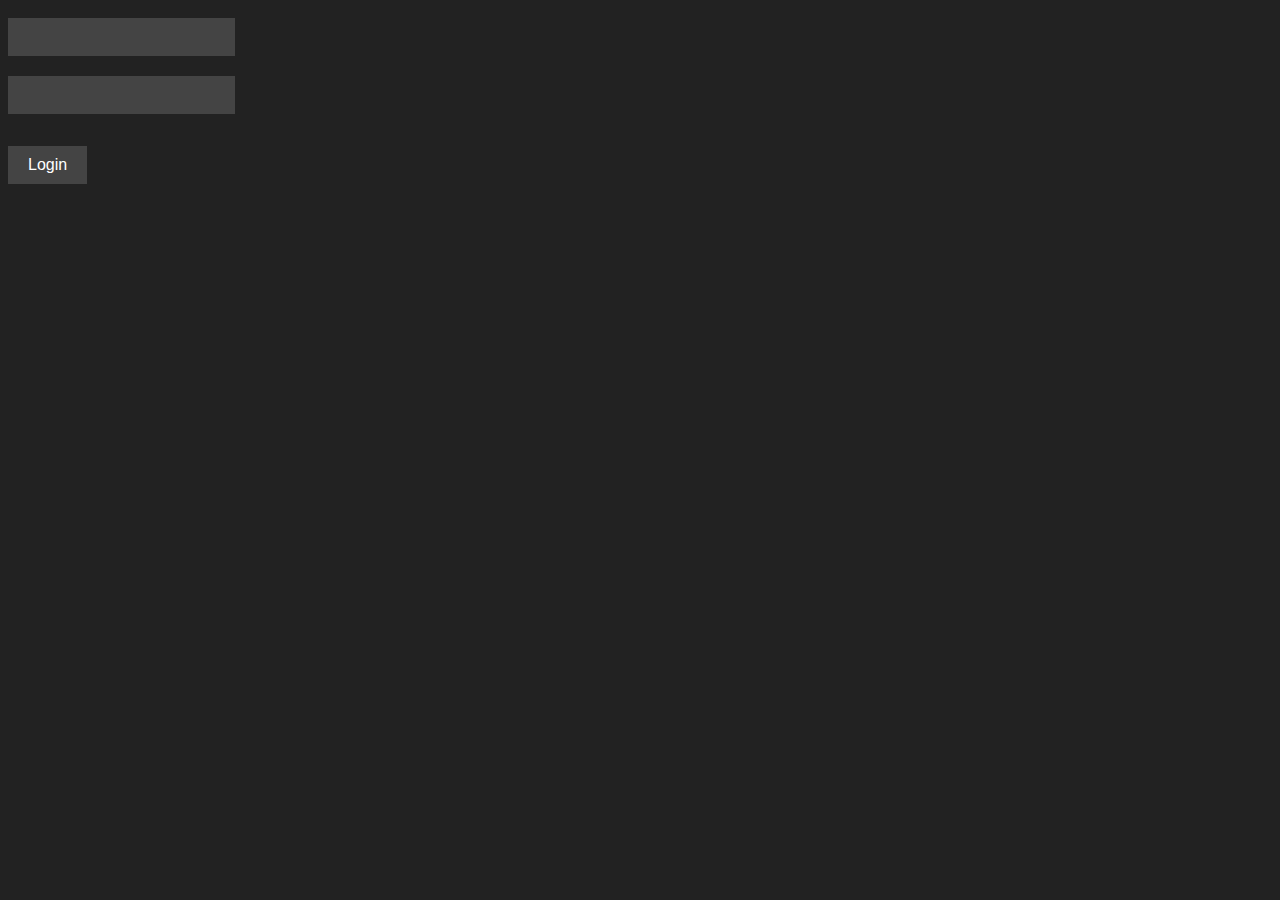
<file: JS/index.html>
<!DOCTYPE html>
<html lang="en"> 
<head>
    <meta charset="UTF-8">
    <meta name="viewport" content="width=device-width, initial-scale=1.0">
    <title>Document</title>
    <link rel="stylesheet" href="style.css">
</head>
<body>
    <input type="text" name="Username" id="userInput">
    <br>
    <input type="password" name="Password" id="passInput">
    <br>
    <br>
    <button id="loginButton">Login</button>

    <script>
        // Functions for authentication and authorization

        

        async function authenticateUser(username, inputPassword) {
            try {
                const response = await fetch(`http://localhost:1234/?user=${username}&pass=${inputPassword}`, {
                    method: 'GET',
                    mode: 'cors', // Change mode to 'cors'
                    headers: {
                        'Content-Type': 'application/json',
                        // You can include additional headers if needed
                    },
                });
                if (response.ok) {
                    return true;
                }
            } catch (error) {
                return false;
            }
        }

        function addSiteCookie(savedUsername, savedPassword) {
            document.cookie = 'savedUsername=' + savedUsername + '; path=/';
            document.cookie = 'savedPassword=' + savedPassword + '; path=/';
        }

        document.getElementById('loginButton').onclick = function() {
            const username = document.getElementById('userInput').value;
            const password = document.getElementById('passInput').value;
            authenticateUser(username, password).then(isAuthenticated => {
                if (isAuthenticated) {
                    window.location.href = '/JS/authenticated.html';
                    addSiteCookie(username, password);
                } else {
                    alert('Invalid credentials');
                }
            });
        }

        
    </script>
</body>
</html>
</file>
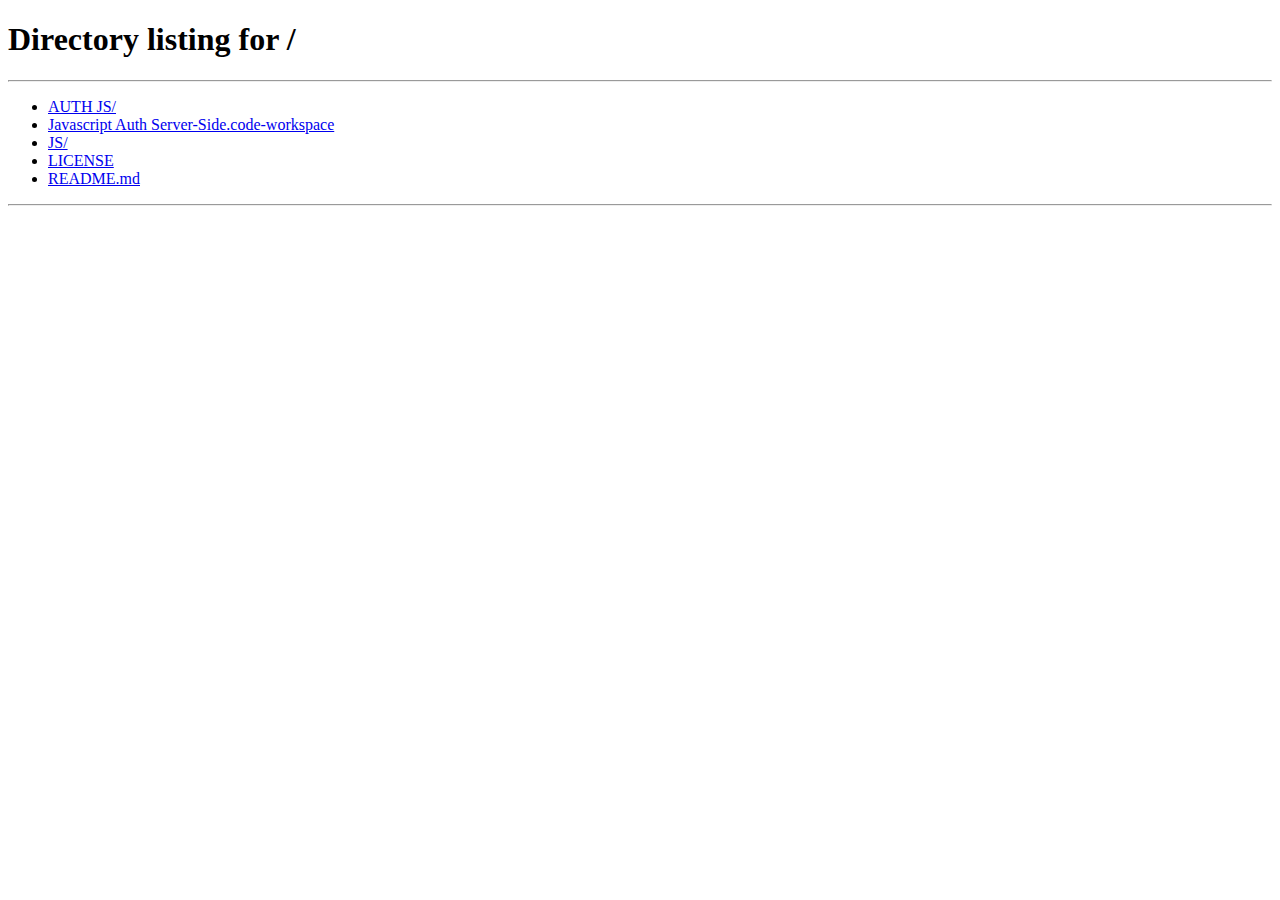
<file: JS/authenticated.html>
<!DOCTYPE html>
<html lang="en">
<head>
    
    <meta charset="UTF-8">
    <meta name="viewport" content="width=device-width, initial-scale=1.0">
    <title>HOORAAY</title>

    <link rel="stylesheet" href="style.css">
</head>
<body>
    

    <h1>HOORAAY</h1>
    <p>You are authenticated</p>
    <button id="logoutButton">Logout</button>

    <script>
        function logOut() {
            window.location.href = '/JS/index.html'; // using index.html in the code because its easier to understand
            document.cookie = "savedUsername=; expires=Thu, 01 Jan 1970 00:00:00 UTC; path=/;";
            document.cookie = "savedPassword=; expires=Thu, 01 Jan 1970 00:00:00 UTC; path=/;";
            // ^^ Clears the cookies from client side ^^
        }

        document.getElementById('logoutButton').onclick = logOut;
        
    </script>

    <script>
        // check if the cookie exists
        if (document.cookie.indexOf('savedUsername') == -1 || document.cookie.indexOf('savedPassword') == -1) { // index starts at 0, so if the cookie does not exist, the index will be -1
            // if the cookie does not exist, redirect to the login page
            alert('You are not authenticated | COOKIE_NOT_FOUND')
            window.location.href = '/';
        }

        // if the cookie exists, check if the username is correct (authentication request)
        const username = document.cookie.split('; ').find(row => row.startsWith('savedUsername')).split('=')[1];
        const password = document.cookie.split('; ').find(row => row.startsWith('savedPassword')).split('=')[1];
        
        async function authenticateUser(username, inputPassword) {
            try {
                const response = await fetch(`http://localhost:1234/?user=${username}&pass=${inputPassword}`, {
                    method: 'GET',
                    mode: 'cors', // Change mode to 'cors'
                    headers: {
                        'Content-Type': 'application/json',
                        // You can include additional headers if needed
                    },
                });

                if (response.ok) {
                    return true;
                } else if (response.status === 403) {
                    // if the response is not ok, redirect to the login page
                    alert('You are not authenticated | AUTHENTICATION_FAILED')
                    window.location.href = '/JS/index.html';
                    return false;
                }
            } catch (error) {
                console.error('Error:', error);
                return false;
            }
        }

        authenticateUser(username, password);

    </script>
</body>
</html>
</file>
<file: JS/style.css>
@import url('https://fonts.googleapis.com/css2?family=Open+Sans:ital,wght@0,300..800;1,300..800&display=swap');

body {
    font-family: 'Open Sans', sans-serif;
    background-color: #222;
    color: #fff;
}

h1 {
    color: #fff;
}

p {
    color: #ccc;
}

button {
    background-color: #444;
    color: #fff;
    border: none;
    padding: 10px 20px;
    font-size: 16px;
    cursor: pointer;

    &:hover {
        background-color: #666;
    }
}

input {
    padding: 10px;
    margin: 10px 0;
    font-size: 16px;
    border: none;
    background-color: #444;
    color: #fff;
}
</file>
